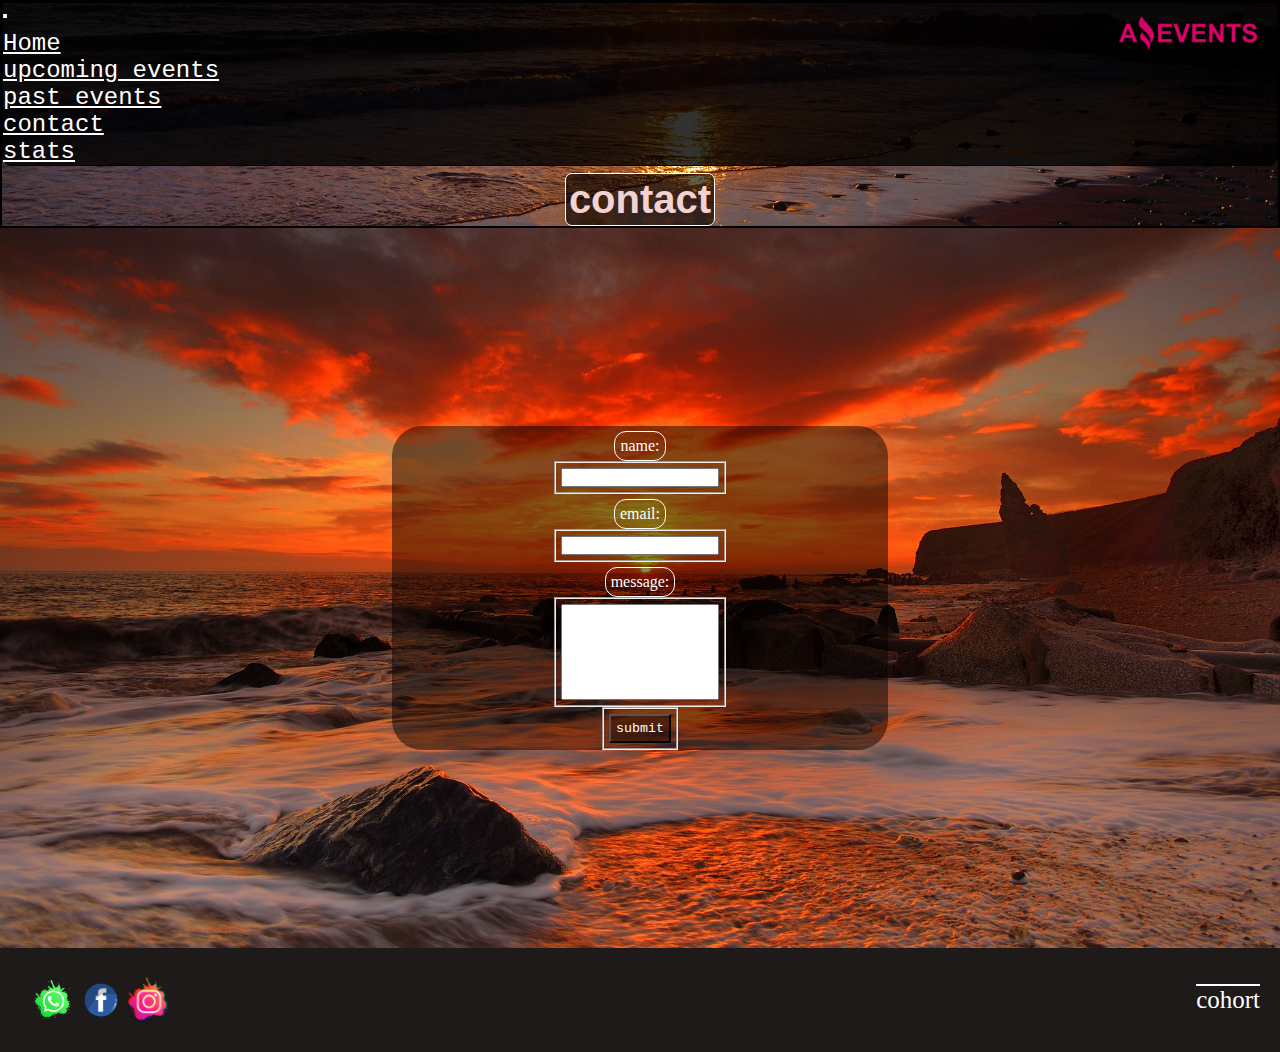
<file: contact-us.html>
<!DOCTYPE html>
<html lang="en">
<head>
    <meta charset="UTF-8">
    <meta http-equiv="X-UA-Compatible" content="IE=edge">
    <meta name="viewport" content="width=device-width, initial-scale=1.0">
    <link href="https://cdn.jsdelivr.net/npm/bootstrap@5.2.3/dist/css/bootstrap.min.css" rel="stylesheet" integrity="sha384-rbsA2VBKQhggwzxH7pPCaAqO46MgnOM80zW1RWuH61DGLwZJEdK2Kadq2F9CUG65" crossorigin="anonymous">
    <link rel="stylesheet" href="./style/style.css">
    <link rel="icon" href="./assets/Logo Amazing Events.png">
    <title>contact</title>
</head>
<body>
    <header>
            <div class="nav">
                
            <nav class="navbar navbar-expand-lg">
                <div class="container-fluid">
                  <button class="navbar-toggler bg-dark" type="button" data-bs-toggle="collapse" data-bs-target="#navbarTogglerDemo01" aria-controls="navbarTogglerDemo01" aria-expanded="false" aria-label="Toggle navigation">
                    <span class="navbar-toggler-icon"></span>
                  </button>
                  <div class="collapse navbar-collapse" id="navbarTogglerDemo01">
                    <a class="navbar-brand" href="./index.html">Home</a>
                    <ul class="navbar-nav me-auto mb-2 mb-lg-0">
                      <li class="nav-item">
                        <a class="navbar-brand active" aria-current="page" href="./upcoming-events.html">upcoming events</a>
                      </li>
                      <li class="nav-item">
                        <a class="navbar-brand" href="./past-events.html">past events</a>
                      </li>
                      <li class="nav-item">
                        <a class="navbar-brand disabled" href="./contact-us.html">contact</a>
                      </li>
                      <li class="nav-item">
                        <a class="navbar-brand disabled" href="./stats.html">stats</a>
                      </li>
                    </ul>
                  </div>
                </div>
              </nav>
              <img src="./assets/Logo Amazing Events.png" alt="">
            </div>
        <h1>contact</h1>
    </header>
    <main class="contacto">
        <form action="./showData.html" class="form">
            <div> <p class="p">name:</p>
                <fieldset>
                    <label>
                   
                    <input type="text" class="innput" name="nombre">
                    </label>
            </div>
            </fieldset>
            <div><p class="p">email:</p>
                <fieldset>
                    <label>
                    
                    <input type="email" class="innput" name="gmail" id="">
                    </label>
                </fieldset>
            </div>
            <div><p class="p">message:</p>
                <fieldset>
                    <label>
                    
                    <input type="text" class="input innput" name="mensaje">
                    </label>
                </fieldset>
            </div>
            <fieldset>
                <label>
                <input type="submit" value="submit" class="submit">
                </label>
            </fieldset>
        </form>
    </main>
    <footer>
        <div>
            <img src="./assets/00cb068c3a0637209ff9939eca27f9a5.png" alt="">
        <img src="./assets/facebook_logo.png" class="face" alt="">
        <img src="./assets/instagram.png" class="intagram" alt="">
        </div>
        <p>
            cohort
        </p>
    </footer>
    <script src="https://cdn.jsdelivr.net/npm/bootstrap@5.2.3/dist/js/bootstrap.bundle.min.js" integrity="sha384-kenU1KFdBIe4zVF0s0G1M5b4hcpxyD9F7jL+jjXkk+Q2h455rYXK/7HAuoJl+0I4" crossorigin="anonymous"></script>
</body>
</html>
</file>
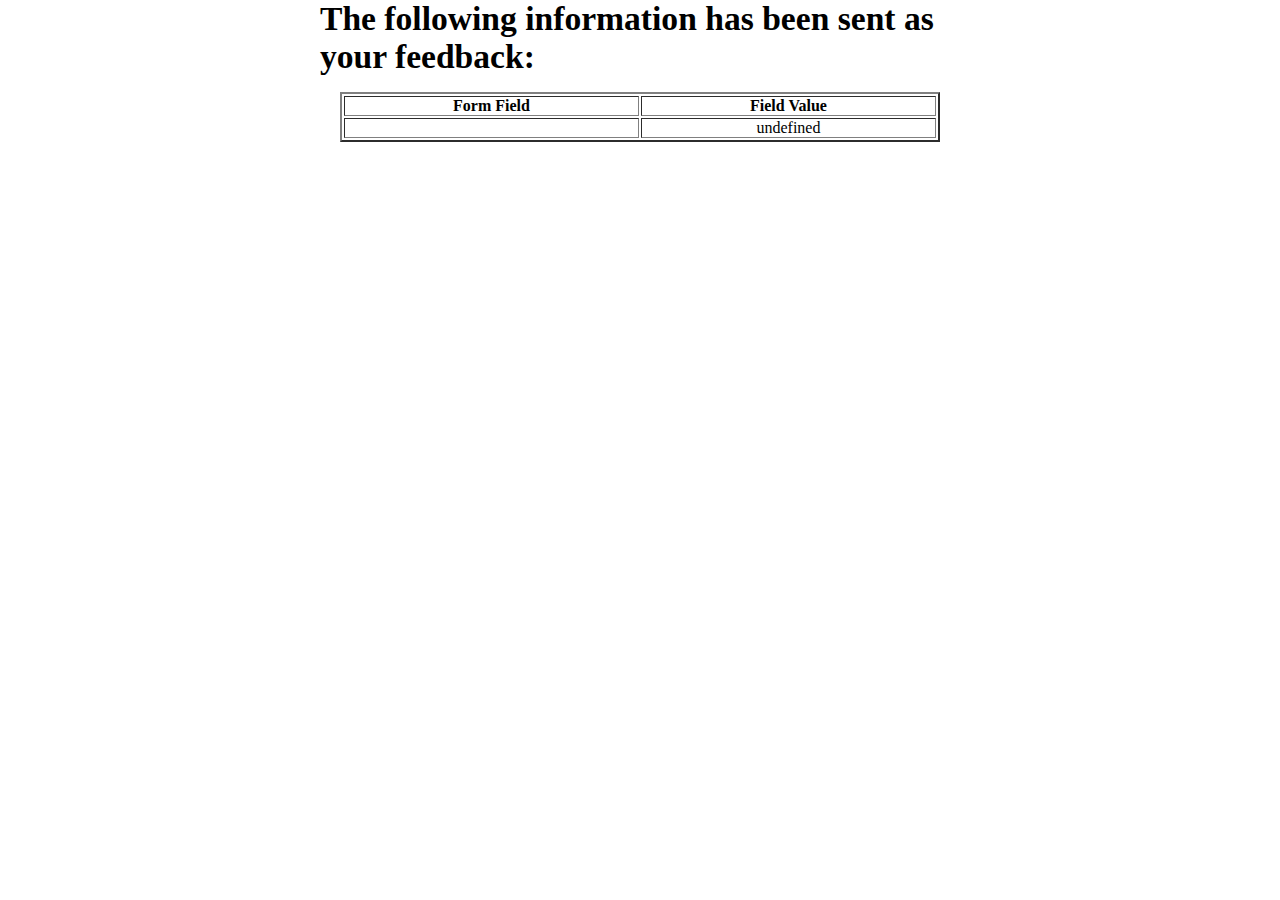
<file: showData.html>
<!DOCTYPE html>
<html lang="en">

<head>
    <meta charset="UTF-8">
    <meta http-equiv="X-UA-Compatible" content="IE=edge">
    <meta name="viewport" content="width=device-width, initial-scale=1.0">
    <title>Feedback Sent</title>
    <style>
        html * {
            padding: 0;
            margin: 0;
            box-sizing: border-box;
        }
        body {
            display: flex;
            padding: 0 25%;
            flex-direction: column;
            gap: 1rem;
            align-items: center;
            width: 100%;
            height: 100vh;
        }
        p {
            text-align: center;
        }
        h1{
            font-size: 2.1rem;
        }
        table{
            width: 600px;
        }
        th,td{
            text-align:center;
        }
    </style>
</head>

<body>

    <h1>
        The following information has been sent as your
        feedback:
    </h1>

    <table border="2">
        <tr>
            <th>Form Field</th>
            <th>Field Value</th>
        </tr>

        <script type="text/javascript">
            let paramsArr = new URL(location.href).search.slice(1).split('&')
            const params = {};
            paramsArr.map(param => {
                const [key, val] = param.split('=');
                params[key] = val;
            })

            for (const key in params) {
                document.writeln('<tr><td>' + key + '</td>');
                document.writeln('<td>' + params[key] + '</td></tr>');
            }
        </script>

    </table>






</body>

</html>
</file>
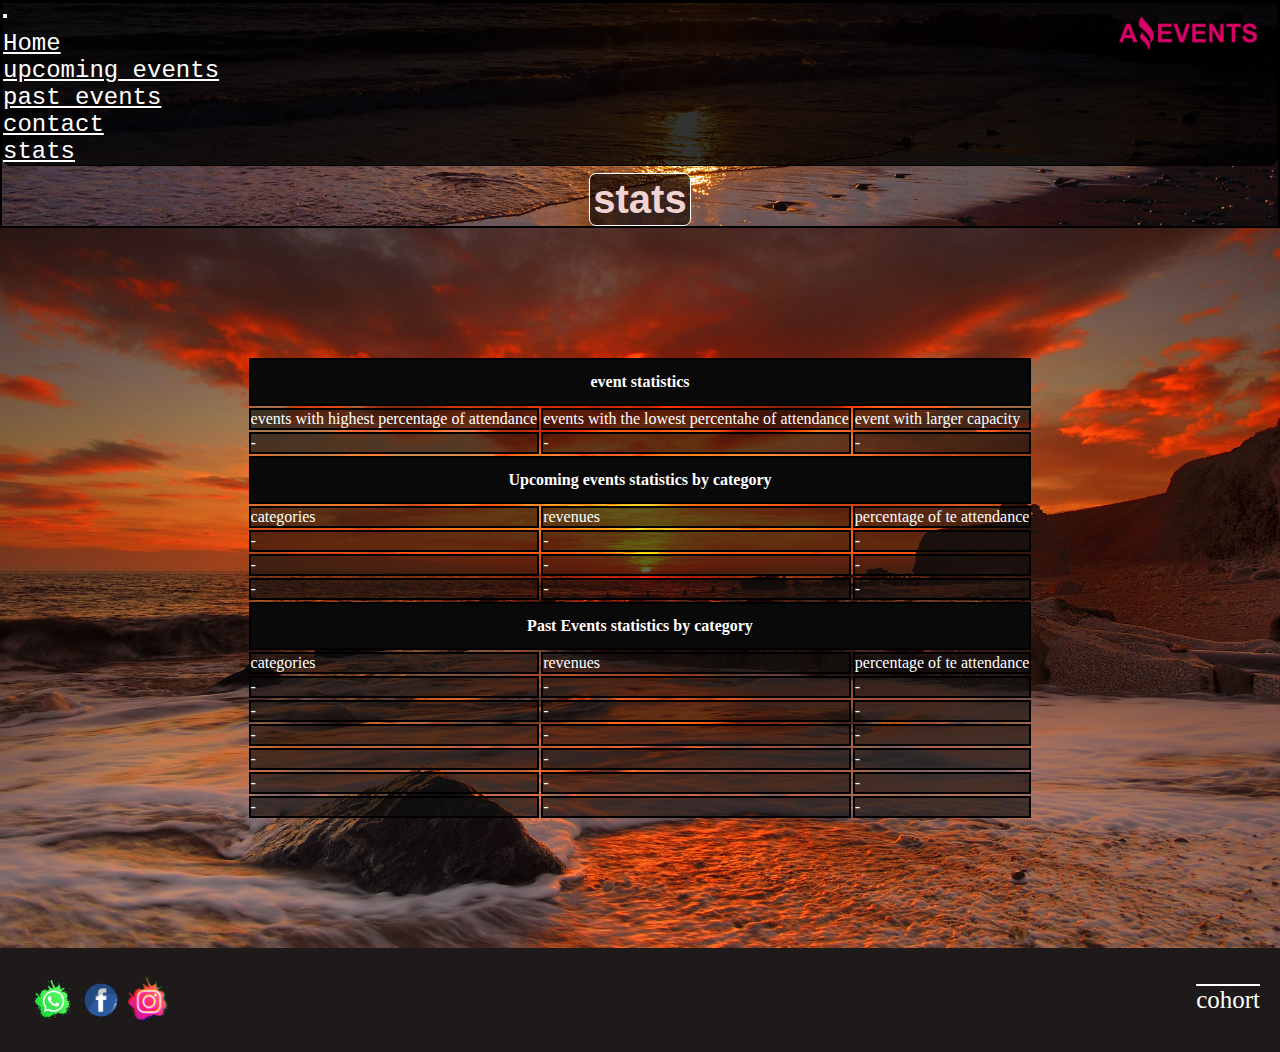
<file: stats.html>
<!DOCTYPE html>
<html lang="en">
<head>
    <meta charset="UTF-8">
    <meta http-equiv="X-UA-Compatible" content="IE=edge">
    <meta name="viewport" content="width=device-width, initial-scale=1.0">
    <link href="https://cdn.jsdelivr.net/npm/bootstrap@5.2.3/dist/css/bootstrap.min.css" rel="stylesheet" integrity="sha384-rbsA2VBKQhggwzxH7pPCaAqO46MgnOM80zW1RWuH61DGLwZJEdK2Kadq2F9CUG65" crossorigin="anonymous">
    <link rel="stylesheet" href="./style/style.css">
    <link rel="icon" href="./assets/Logo Amazing Events.png">
    <title>stats</title>
</head>
<body>
    <header>
            <div class="nav">
                
            <nav class="navbar navbar-expand-lg">
                <div class="container-fluid">
                  <button class="navbar-toggler" type="button" data-bs-toggle="collapse" data-bs-target="#navbarTogglerDemo01" aria-controls="navbarTogglerDemo01" aria-expanded="false" aria-label="Toggle navigation">
                    <span class="navbar-toggler-icon"></span>
                  </button>
                  <div class="collapse navbar-collapse" id="navbarTogglerDemo01">
                    <a class="navbar-brand" href="./index.html">Home</a>
                    <ul class="navbar-nav me-auto mb-2 mb-lg-0">
                      <li class="nav-item">
                        <a class="navbar-brand active" aria-current="page" href="./upcoming-events.html">upcoming events</a>
                      </li>
                      <li class="nav-item">
                        <a class="navbar-brand" href="./past-events.html">past events</a>
                      </li>
                      <li class="nav-item">
                        <a class="navbar-brand disabled" href="./contact-us.html">contact</a>
                      </li>
                      <li class="nav-item">
                        <a class="navbar-brand disabled" href="./stats.html">stats</a>
                      </li>
                    </ul>
                  </div>
                </div>
              </nav>
              <img src="./assets/Logo Amazing Events.png" alt="">
            </div>
        <h1>stats</h1>
    </header>
    <main class="stats-main">
        <table>
            <thead>
                <tr>
                    <th rowspan="2" colspan="3">event statistics</th>
                </tr>
            </thead>
            <tbody>
                <tr>
                    <td>events with highest percentage of attendance</td>
                    <td>events with the lowest percentahe of attendance</td>
                    <td>event with larger capacity</td>
                </tr>
                <tr>
                    <td>-</td>
                    <td>-</td>
                    <td>-</td>
                </tr>
            </tbody>
            <thead>
                <tr>
                    <th colspan="3">
                         Upcoming events statistics by category
                    </th>
                </tr>
            </thead>
            <tbody>
                <tr>
                    <td>categories</td>
                    <td>revenues</td>
                    <td>percentage of te attendance</td>
                </tr>
                <tr>
                    <td>-</td>
                    <td>-</td>
                    <td>-</td>
                </tr>
                <tr>
                    <td>-</td>
                    <td>-</td>
                    <td>-</td>
                </tr>
                <tr>
                    <td>-</td>
                    <td>-</td>
                    <td>-</td>
                </tr>
                
            </tbody>
            <thead>
                <tr>
                    <th colspan="3">
                         Past Events statistics by category
                    </th>
                </tr>
            </thead>
            <tbody>
                <tr>
                    <td>categories</td>
                    <td>revenues</td>
                    <td>percentage of te attendance</td>
                </tr>
                <tr>
                    <td>-</td>
                    <td>-</td>
                    <td>-</td>
                </tr>
                <tr>
                    <td>-</td>
                    <td>-</td>
                    <td>-</td>
                </tr>
                <tr>
                    <td>-</td>
                    <td>-</td>
                    <td>-</td>
                </tr>
                <tr>
                    <td>-</td>
                    <td>-</td>
                    <td>-</td>
                </tr>
                <tr>
                    <td>-</td>
                    <td>-</td>
                    <td>-</td>
                </tr>
                <tr>
                    <td>-</td>
                    <td>-</td>
                    <td>-</td>
                </tr>
                
            </tbody>
        </table>
    </main>
    <footer>
        <div>
            <img src="./assets/00cb068c3a0637209ff9939eca27f9a5.png" alt="">
        <img src="./assets/facebook_logo.png" class="face" alt="">
        <img src="./assets/instagram.png" class="intagram" alt="">
        </div>
        <p>
            cohort
        </p>
    </footer>
    <script src="https://cdn.jsdelivr.net/npm/bootstrap@5.2.3/dist/js/bootstrap.bundle.min.js" integrity="sha384-kenU1KFdBIe4zVF0s0G1M5b4hcpxyD9F7jL+jjXkk+Q2h455rYXK/7HAuoJl+0I4" crossorigin="anonymous"></script>
</body>
</html>
</file>
<file: style/style.css>
*{
    padding: 0;
    margin: 0;
    box-sizing: border-box;
}
.d-flex{
    width: 20rem;
    margin-top: 20px;
    color: white;
}
article{
    background-color: rgba(29, 26, 25, 0.314);
    display: flex;
    flex-direction: column;
    align-items: center;
    color: aliceblue;
    padding-bottom: 20px;
    border-bottom-left-radius: 10px;
    border-bottom-right-radius: 10px;
    padding-top: 10px;
}
.check label{
    margin-left:5px;
    font-size: 12px;

}
header img{
    width:4rem;
}
.nav{
    background-color: rgba(0, 0, 0, 0.804);
    display: flex;
    justify-content: space-between;
    align-items: flex-start;
    padding: 0px;
    width: 100%;
    border: 1px solid black;
    border-bottom-left-radius: 10px;
    border-bottom-right-radius: 10px;
}
.nav img{
    width: 8.6rem;
    margin-top: 13px;
    margin-right: 20px;
}
header{
    background-image: url(../assets/esta-proba.jpg);
    background-position: center;
    background-size: cover;
    display: flex;
    flex-direction: column;
    align-items: center;
    color: rgba(255, 255, 255, 0.833);
    min-height: 10vh;
    font-family: 'Courier New', Courier, monospace;
    border: 2px solid rgb(0, 0, 0);

}
header h1{
  color: rgb(243, 210, 210);
  font-size: 40px;
  font-family: 'Segoe UI', Tahoma, Geneva, Verdana, sans-serif;
  margin-top:7px ;
  background-color: rgba(0, 0, 0, 0.612);
  border-radius: 7px;
  border: 1px solid white;
  padding: 3px;
}
body{
    background-image: url(../assets/fondo-para-main.jpg);
}
form label input{
    margin: 5px;
}
section{
    width: 100%;
    display: flex;
    flex-direction: column;
    align-items: center;
    gap: 30px;
    margin-top: 30px; 
}
.precio{
    display: flex;
    justify-content: space-between;
    align-items: flex-start;
}
#navbarTogglerDemo01{
    color: white !important;
}
.navbar-brand{
    color: rgb(255, 255, 255) !important;
    text-decoration: underline;
    font-size: 20px;
    transition: all 0.3s;
}
.navbar-brand:hover{
    background-color: rgba(240, 248, 255, 0.522);
    border-radius: 9px;
    padding: 3px;
    color: rgb(57, 55, 55) !important;
    margin: 5px !important;
}
@media (min-width:700px) and (max-width:991px){
    section{
        flex-flow: wrap;
        justify-content: center;
        align-items: flex-start;
    }
}
@media (min-width:992px) {
    section{
        flex-flow: wrap;
        justify-content: center;
        align-items: flex-start;
    }
    article{
        flex-flow: wrap;
        justify-content: center;
        justify-content: space-around;
    }
    .navbar-brand{
        font-size: 24px !important;
    }
    form label{
        font-size: 20px !important;
    }   
}
footer img{
    width:4rem;
    border-radius: 30px;
}
.intagram{
    width: 3.7rem;
}
footer{
    display: flex;
    align-items: center;
    justify-content: space-between;
    min-height: 10vh;
    padding: 20px;
    background-color:rgb(29, 26, 25) ;
}
footer p{
    font-size: 25px;
    color: rgb(255, 255, 255);
    text-decoration: overline;
}
footer div{
    display: flex;
    align-items: center;
    justify-content: space-between;
}
main{
    min-height: 80vh;
    background-image: url(../assets/fondo-para-main.jpg);
    background-position: center;
    background-size: cover;
}
.face{
    width: 2.1rem;
}
.contacto{
    display: flex;
    justify-content: center;
    align-items: center;
    
}
.form{
    display: flex;
    flex-direction: column;
    align-items: center;
    color: rgb(255, 255, 255);
    background-color: rgba(0, 0, 0, 0.475);
    background-size: cover;
    background-position: center;
    border-radius: 30px;
    padding: 2
    0px;
    text-align: center;
    width: 50%;
}
.p{
    margin-top: 5px;
    border-radius: 12px;
    display: inline-block;
    padding: 5px;
    border: 1px solid white;
}
.input{
    height: 6rem;
}
.innput{
    width: 9.9rem;
}
.contacto{
    background-color: rgb(31, 27, 27);

}
@media (min-width:992px){
    .form{
        width: 31rem;
    }
}
table tr, th, td {
    border: 2px solid black;
    background-color: rgba(15, 15, 15, 0.412);
    color: white;
}
table thead{
    background-color: black;
    height: 3rem;
    color: white;
}
.stats-main{
    display: flex;
    justify-content: center;
    align-items: center;
    background-image: url(../assets/fondo-para-main.jpg);
    background-position: center;
    background-size: cover;
    padding: 70px;
}
#contenedor-cartas{
    padding-bottom:80px ;
}
#navbarTogglerDemo01{
    margin-top: 9px !important;
}
.submit{
    background-color: rgba(0, 0, 0, 0.395);
    color: white;
    padding: 5px;
    transition: all 1s;
    font-family: monospace;
}
.submit:hover{
    background-color: rgba(255, 255, 255, 0.327);
    color: black;
    font-family: monospace;
    border-radius: 9px;
}
</file>
